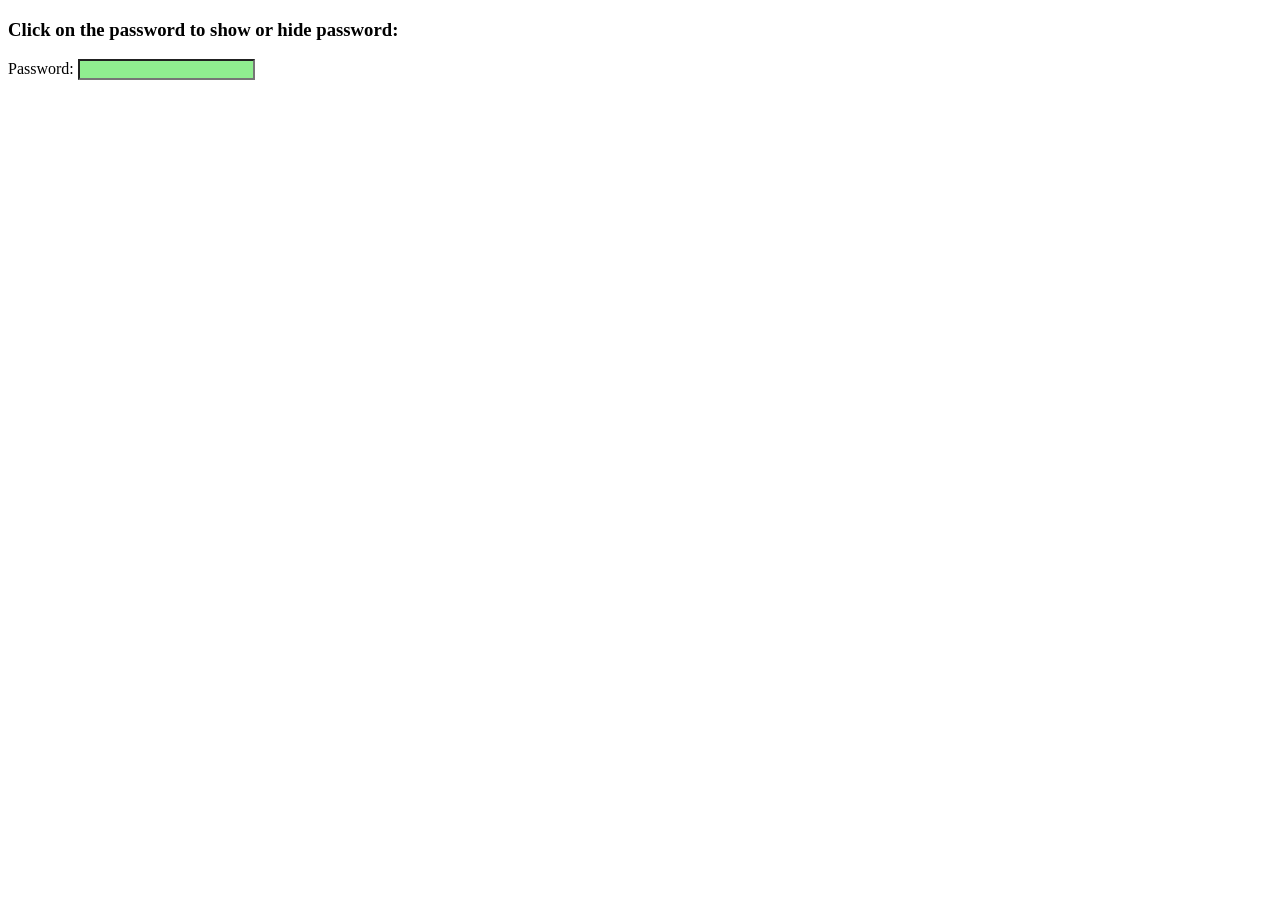
<file: WEEK 5/index.html>
<!DOCTYPE html>
<html>
<head>
    <title>Week 5 Assignment</title>
</head>

<body>

<h3>Click on the password to show or hide password:</h3>

<label>Password:</label>
<input type="password" id="password" onclick="showPassword()" style="background-color: lightgreen;">

<script>
function showPassword() {
    var passwordBox = document.getElementById("password");

    if (passwordBox.type == "password") {
        passwordBox.type = "text";
        passwordBox.style.backgroundColor = "lightblue";
    } else {
        passwordBox.type = "password";
        passwordBox.style.backgroundColor = "lightgreen";
    }
}
</script>

</body>
</html>
</file>
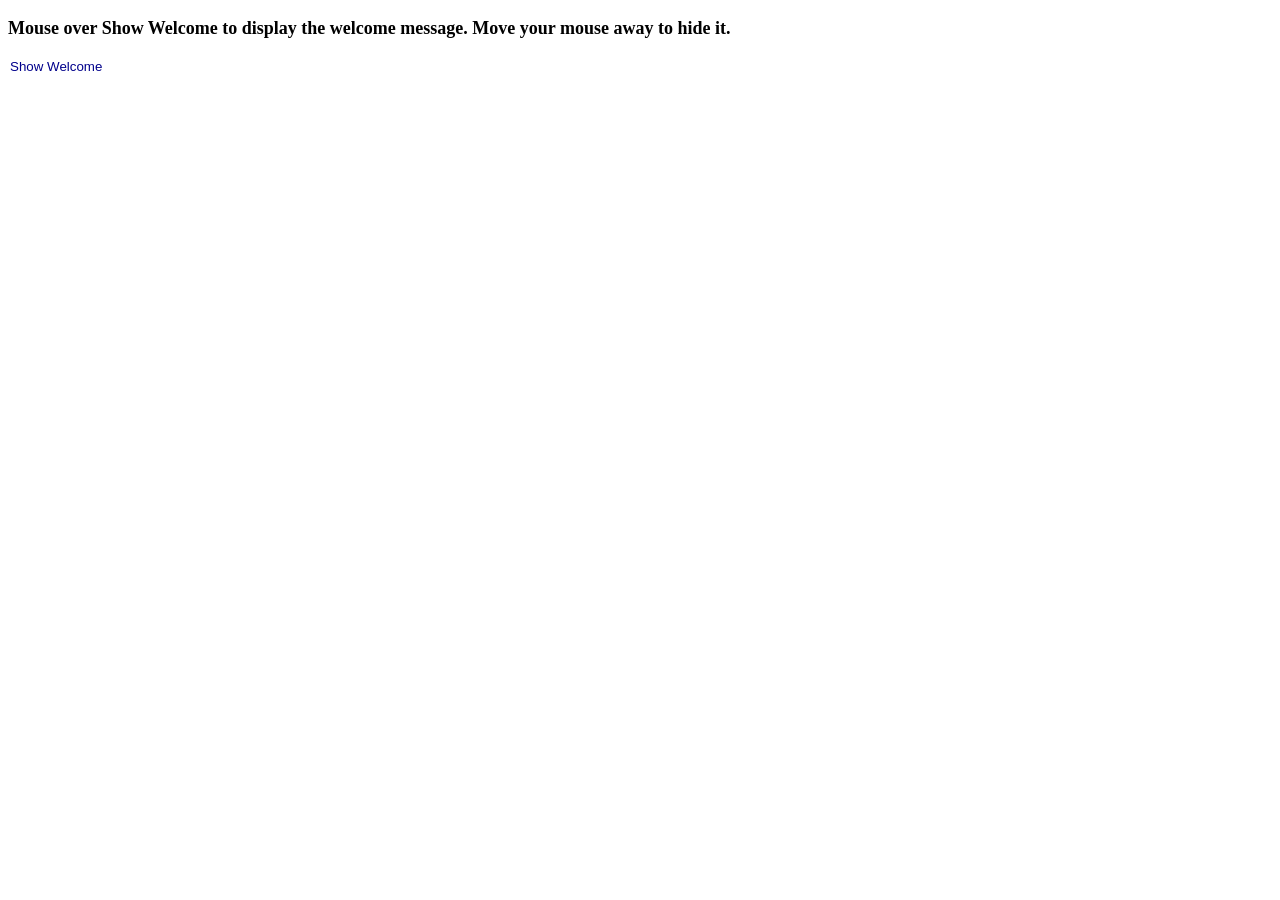
<file: WEEK6/index.html>
<!DOCTYPE html>
<html>
<head>
    <title>Week 6 Assignment</title>
    <link rel="stylesheet" href="style.css">
</head>
<body>

    <h1 id="welcome">Welcome to IS117</h1>

    <p>Mouse over Show Welcome to display the welcome message. Move your mouse away to hide it.</p>

    <input type="text" id="show" value="Show Welcome" readonly>

    <script src="script.js"></script>
</body>
</html>
</file>
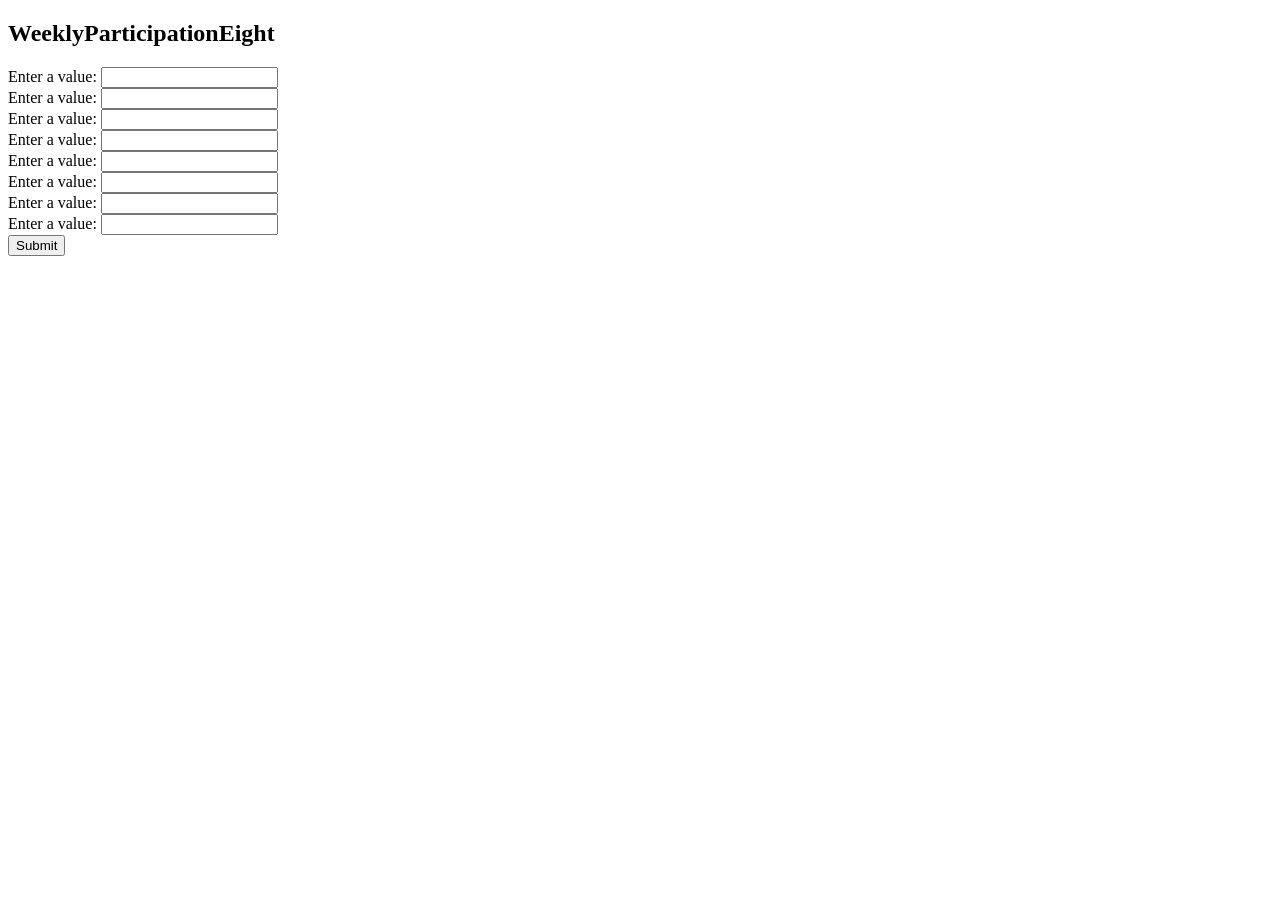
<file: WEEK8/index.html>
<!DOCTYPE html>
<html lang="en">
<head>
    <meta charset="UTF-8">
    <title>WeeklyParticipationEight</title>
</head>
<body>
    <h2>WeeklyParticipationEight</h2>

    <form action="process.php" method="post">
        <label>Enter a value:</label>
        <input type="text" name="values[]" required><br>

        <label>Enter a value:</label>
        <input type="text" name="values[]" required><br>

        <label>Enter a value:</label>
        <input type="text" name="values[]" required><br>

        <label>Enter a value:</label>
        <input type="text" name="values[]" required><br>

        <label>Enter a value:</label>
        <input type="text" name="values[]" required><br>

        <label>Enter a value:</label>
        <input type="text" name="values[]" required><br>

        <label>Enter a value:</label>
        <input type="text" name="values[]" required><br>

        <label>Enter a value:</label>
        <input type="text" name="values[]" required><br>

        <input type="submit" value="Submit">
    </form>
</body>
</html>
</file>
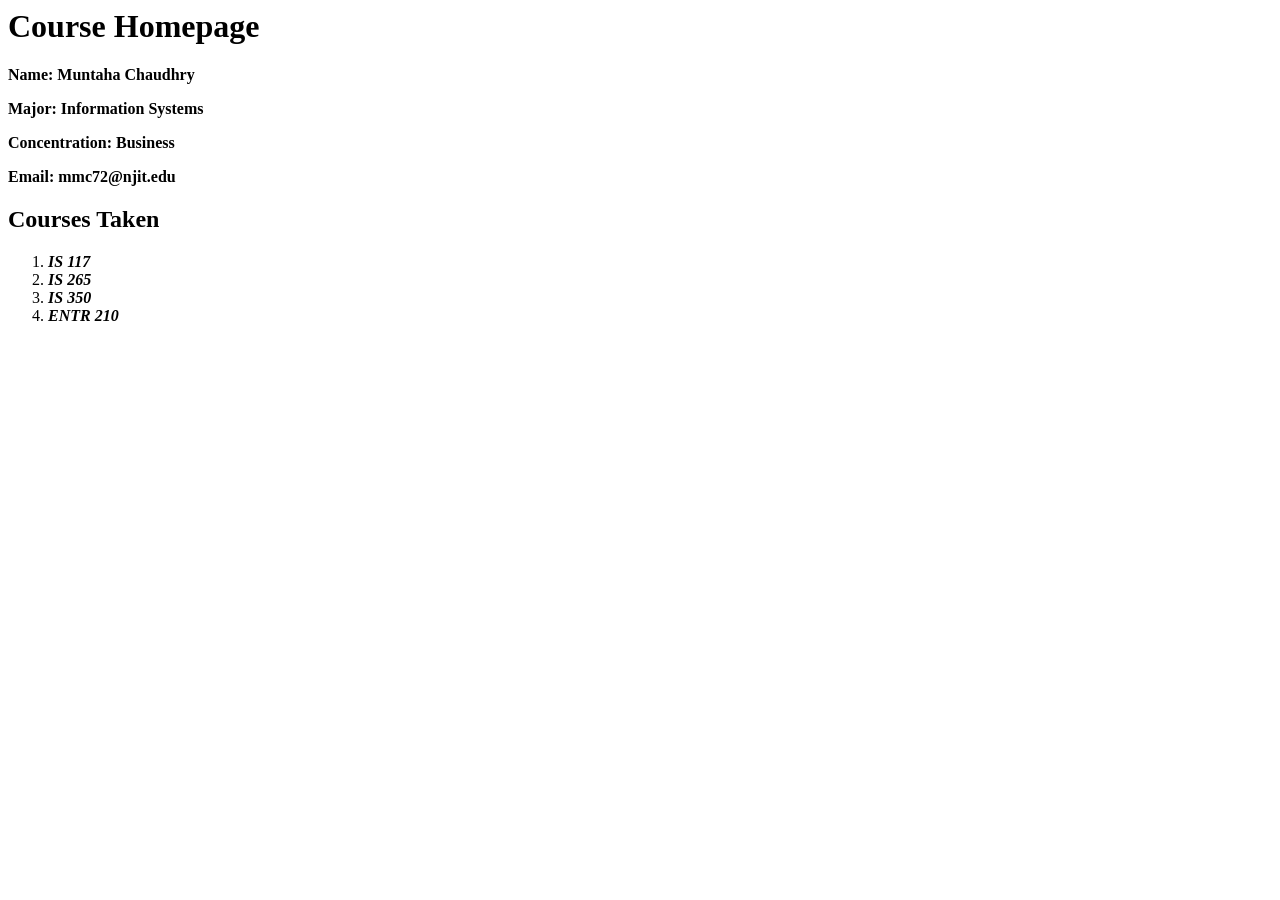
<file: WEEK 2 index.html>
<body>

<h1><b>Course Homepage</b></h1>

<p><b>Name: Muntaha Chaudhry</b></p>
<p><b>Major: Information Systems</b></p>
<p><b>Concentration: Business</b></p>
<p><b>Email: mmc72@njit.edu</b></p>

<h2><b>Courses Taken</b></h2>

<ol>
    <li><b><i>IS 117</i></b></li>
    <li><b><i>IS 265</i></b></li>
    <li><b><i>IS 350</i></b></li>
    <li><b><i>ENTR 210</i></b></li>
</ol>

</body>
</html>
</file>
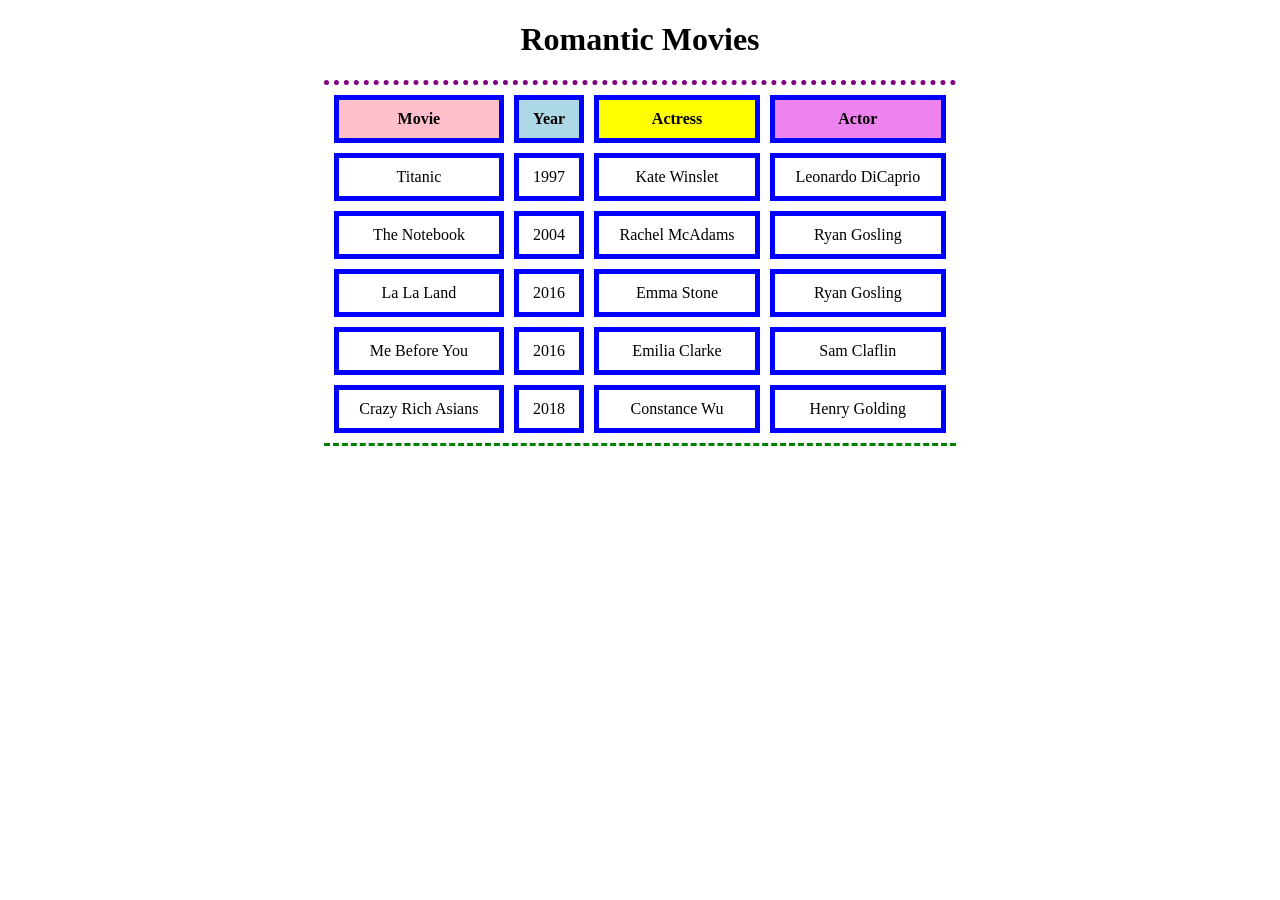
<file: week3.html>
<!DOCTYPE html>
<html>
<head>
    <title>Romantic Movies</title>

    <link rel="stylesheet" href="style.css">

    <style>
        h1 {
            text-align: center;
        }

        table {
            width: 50%;
            margin: auto;
            border-top: thick dotted purple;
            border-bottom: medium dashed green;
            border-spacing: 10px;
        }

        th, td {
            text-align: center;
            border: thick solid blue;
            padding: 10px;
        }
    </style>
</head>

<body>

<h1>Romantic Movies</h1>

<table>

    <tr>
        <th class="movie">Movie</th>
        <th class="year">Year</th>
        <th class="actress">Actress</th>
        <th class="actor">Actor</th>
    </tr>

    <tr>
        <td>Titanic</td>
        <td>1997</td>
        <td>Kate Winslet</td>
        <td>Leonardo DiCaprio</td>
    </tr>

    <tr>
        <td>The Notebook</td>
        <td>2004</td>
        <td>Rachel McAdams</td>
        <td>Ryan Gosling</td>
    </tr>

    <tr>
        <td>La La Land</td>
        <td>2016</td>
        <td>Emma Stone</td>
        <td>Ryan Gosling</td>
    </tr>

    <tr>
        <td>Me Before You</td>
        <td>2016</td>
        <td>Emilia Clarke</td>
        <td>Sam Claflin</td>
    </tr>

    <tr>
        <td>Crazy Rich Asians</td>
        <td>2018</td>
        <td>Constance Wu</td>
        <td>Henry Golding</td>
    </tr>

</table>

</body>
</html>
</file>
<file: WEEK6/style.css>
h1 {
    background-color: purple;
    color: white;
    height: 60px;
    width: 300px;
    border: 2px solid black;
    display: none;
    padding: 10px;
}

p {
    font-weight: bold;
    font-size: 18px;
}

input {
    border: none;
    color: darkblue;
    background-color: white;
    cursor: pointer;
}
</file>
<file: style.css>
.movie {
    background-color: pink;
}

.year {
    background-color: #ADD8E6;
}

.actress {
    background-color: rgb(255, 255, 0);
}

.actor {
    background-color: violet;
}
</file>
